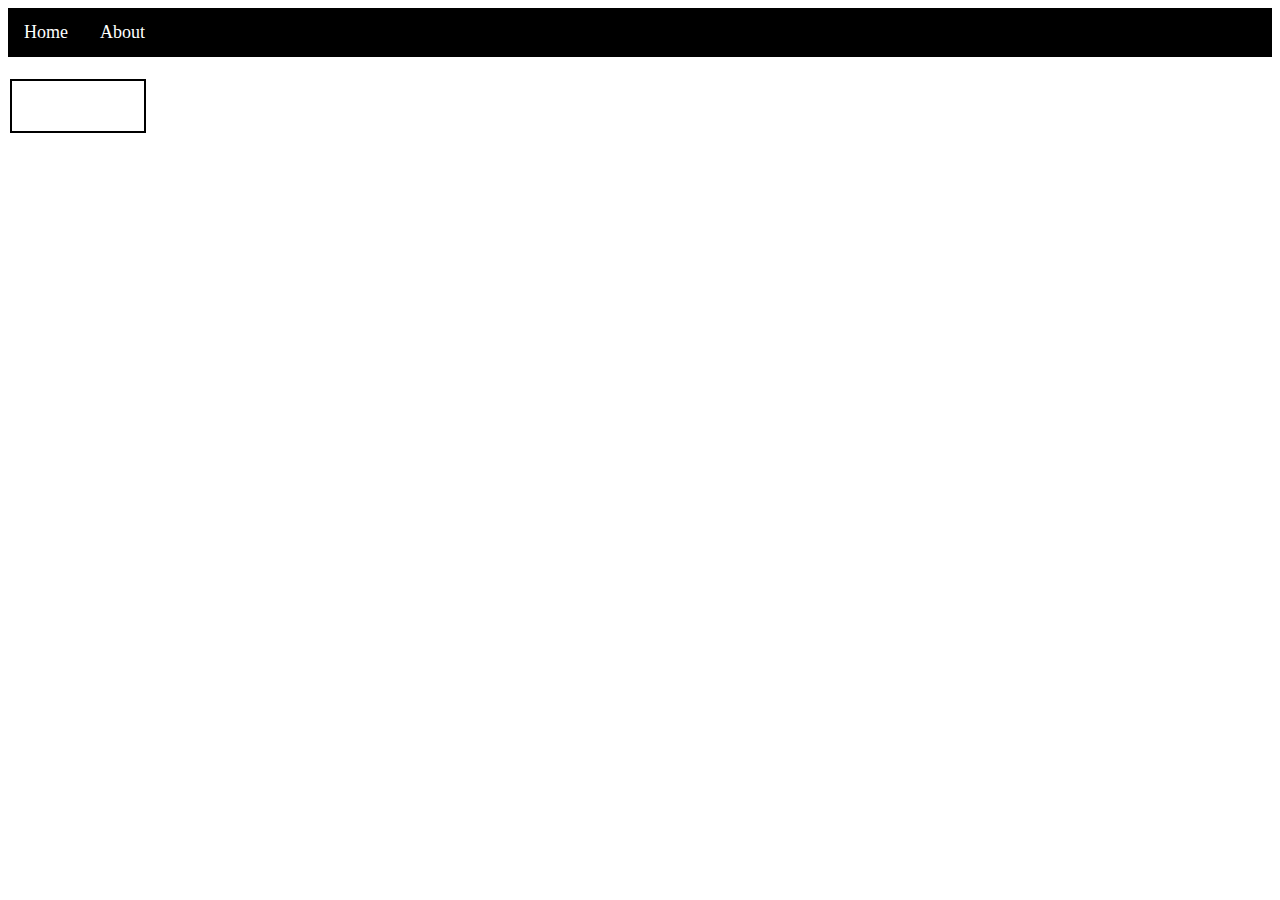
<file: index.html>
<!DOCTYPE html>
<html lang="en" dir="ltr">
  <head>
    <meta charset="utf-8">
    <title>Crime</title>

    <link href="ProjectCSS.css" rel="stylesheet" />

    <style>
    body {
      background-image: url("https://www.thoughtco.com/thmb/sGKwiYo58aE4pyV4ynkHc3yZZ3M=/5095x2866/smart/filters:no_upscale()/usa--new-york-state--new-york-city--crime-scene-barrier-tape-160018693-5ad2a55afa6bcc00368f0d73.jpg");
      background-repeat: no-repeat;
      background-size: cover;
    }
    </style>

  </head>
  <body>
    <!-- Navigation Bar here -->
    <ul class="menu">
      <li><a href="PDraft1.html"> Home </a></li>
      <li><a href="P1about.html"> About</a></li>

      </ul>
<br>

<button class="button button1" type="button" onclick="alert('This website was created by Blessings Oguneme')"> Press Me </button>

</footer>

  </body>
</html>
</file>
<file: ProjectCSS.css>
/* Nav Bar here */
* {
  box-sizing: border-box;
}

.menu {
  list-style-type: none;
  background: black;
  margin: 0;
  padding:0px;
  overflow: hidden;
}

.menu li {
  float:left;
}

.menu li a {
  display:block;
  text-decoration: none;
  text-align: center;
  color: white;
  background-color: black;
  font-size: 18px;
  padding: 14px 16px;

}

.menu li a:hover:not(.active) {
  background-color: red;
}

/* Nav Bar Ends */

.button {
  border: solid black;
  padding: 16px 32px;
  margin: 4px 2px;
  font-size: 16px;
  cursor: pointer;
  text-decoration: none;
  color: white;
  transition-duration: 0.5s;
  text-align: center;
  background-color: transparent;
}

.button1 {
  border: 2px solid black;
  color: white;
}


.button1:hover{
  background-color: red;
  color:white;
}
</file>
